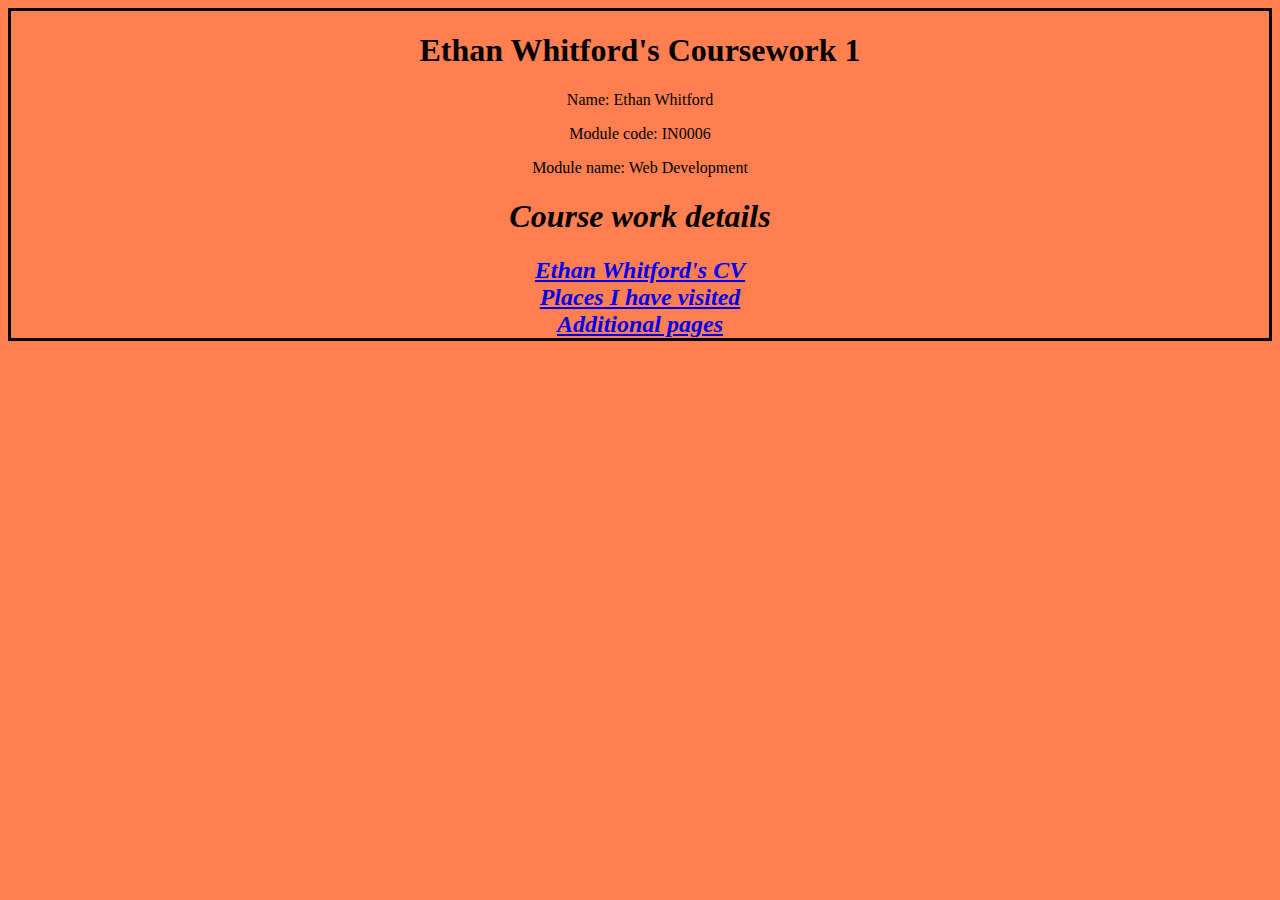
<file: index.html>
<!DOCTYPE html>
<html>
    
    <head>
        
        <meta charset="UTF-8">
        <meta type="Index" context = "Index page">
        <meta name="author" content = "Ethan Whitford">
        <link rel="stylesheet" href="index-style.css">



    </head>

    <body>
        
    <title id="ethan-title">Ethan Whitford's Coursework </title>

   
    

    


    <div id="student-info">
        

    <h1>Ethan Whitford's Coursework 1</h1>
        <tr><p class="ethan-info">Name: Ethan Whitford</p></tr>
        <tr><p class="ethan-info">Module code: IN0006</p></tr>
        <tr><p class="ethan-info">Module name: Web Development</p></tr>
    
</div>
    
    <div id="course-details">
    <h1 id="course-header">Course work details</h1>
        



        <td><a class="course-styling" href="mycv.html">Ethan Whitford's CV<br></td>
        <td><a class="course-styling" href="places.html">Places I have visited<br></td>
        <td><a class="course-styling" href="my-own-website.html">Additional pages<br></td>


        
    
</div>

</body>
</html>
</file>
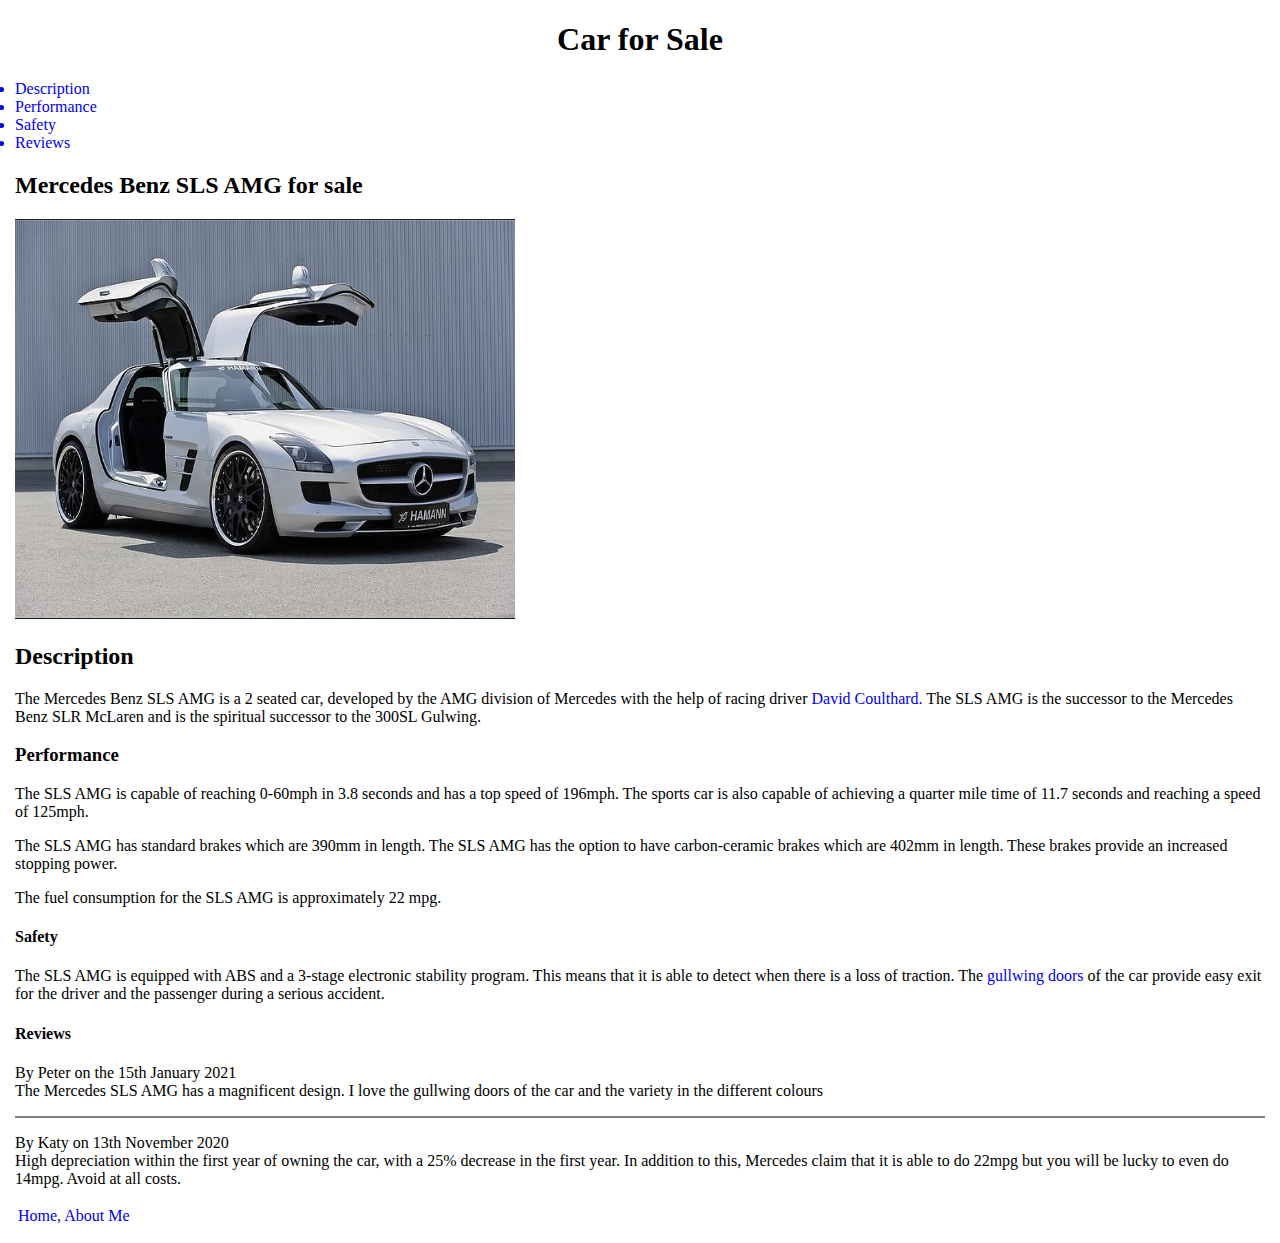
<file: my-own-website.html>
<!DOCTYPE html>

<html>
    <head>
        <meta charset="UTF-8">
        <meta name="author" content = "Ethan Whitford">
        <link rel="stylesheet" href="own-website-style.css">
        <title>My Website</title>
        

    </head>

    <body>

        <div class="main-heading">
            <h1>Car for Sale</h1>

        </div>

        <div class="menu-options">
            <a href="#mercedes-description"><li>Description</li></a>
            <a href="#Performance"><li>Performance</li></a>
            <a href="#Safety"><li>Safety</li></a>
            <a href="#Reviews"><li>Reviews</li></a>
            

        </div>

        <div id="mercedes-heading">
            <h2>Mercedes Benz <abbr title="Super Light Sport">SLS</abbr> AMG for sale</h2>

            

            


        </div>

        <div class="mercedes-picture">
            <img src="mercedes-sls-amg-whitev2.jpg" width="500" height="400">

        </div>

        <div id="mercedes-description">
            <h2>Description</h2>
            <p>The Mercedes Benz SLS AMG is a 2 seated car, developed by the AMG division of Mercedes with the help of racing driver <a href="https://en.wikipedia.org/wiki/David_Coulthard">David Coulthard.</a> The SLS AMG is the successor to the Mercedes Benz SLR McLaren and is the spiritual successor to the 300SL Gulwing.<br>
            


        </div>

        <div id="Performance">
            <h3>Performance</h3>
            <p>The SLS AMG is capable of reaching 0-60mph in 3.8 seconds and has a top speed of 196mph. The sports car is also capable of achieving a quarter mile time of 11.7 seconds and reaching a speed of 125mph.</p>
            <p>The SLS AMG has standard brakes which are 390mm in length. The SLS AMG has the option to have carbon-ceramic brakes which are 402mm in length. These brakes provide an increased stopping power.</p>
            <p>The fuel consumption for the SLS AMG is approximately 22 <abbr title="Miles per gallon">mpg.</abbr></p>

            <!---References: https://en.wikipedia.org/wiki/Mercedes-Benz_SLS_AMG-->



        </div>

        <div id="Safety">
            <h4>Safety</h4>
            <p>The SLS AMG is equipped with <abbr title="Anti-lock braking system">ABS</abbr> and a 3-stage electronic stability program. This means that it is able to detect when there is a loss of traction. The <a href="https://en.wikipedia.org/wiki/Gull-wing_door">gullwing doors</a> of the car provide easy exit for the driver and the passenger during a serious accident.</p>
            <!---References: https://en.wikipedia.org/wiki/Mercedes-Benz_SLS_AMG-->



        </div>

        <div id="Reviews">
            <h4>Reviews</h4>
            <p>By Peter on the 15th January 2021<br>
                The Mercedes SLS AMG has a magnificent design. I love the gullwing doors of the car and the variety in the different colours </p>
            <hr class="hr-lines">

            <p>By Katy on 13th November 2020<br>
                High depreciation within the first year of owning the car, with a 25% decrease in the first year. In addition to this, Mercedes claim that it is able to do 22mpg but you will be lucky to even do 14mpg. Avoid at all costs.</p>

        </div>

        <div>
            <table>
                <tbody>
                    <td>
                        <a href="index.html">Home,</a>
                        
                        
                        <a href="mycv.html">About Me</a>
                    </tbody>
                </tbody>
            </table>
        </div>

        



    </body>

</html>
</file>
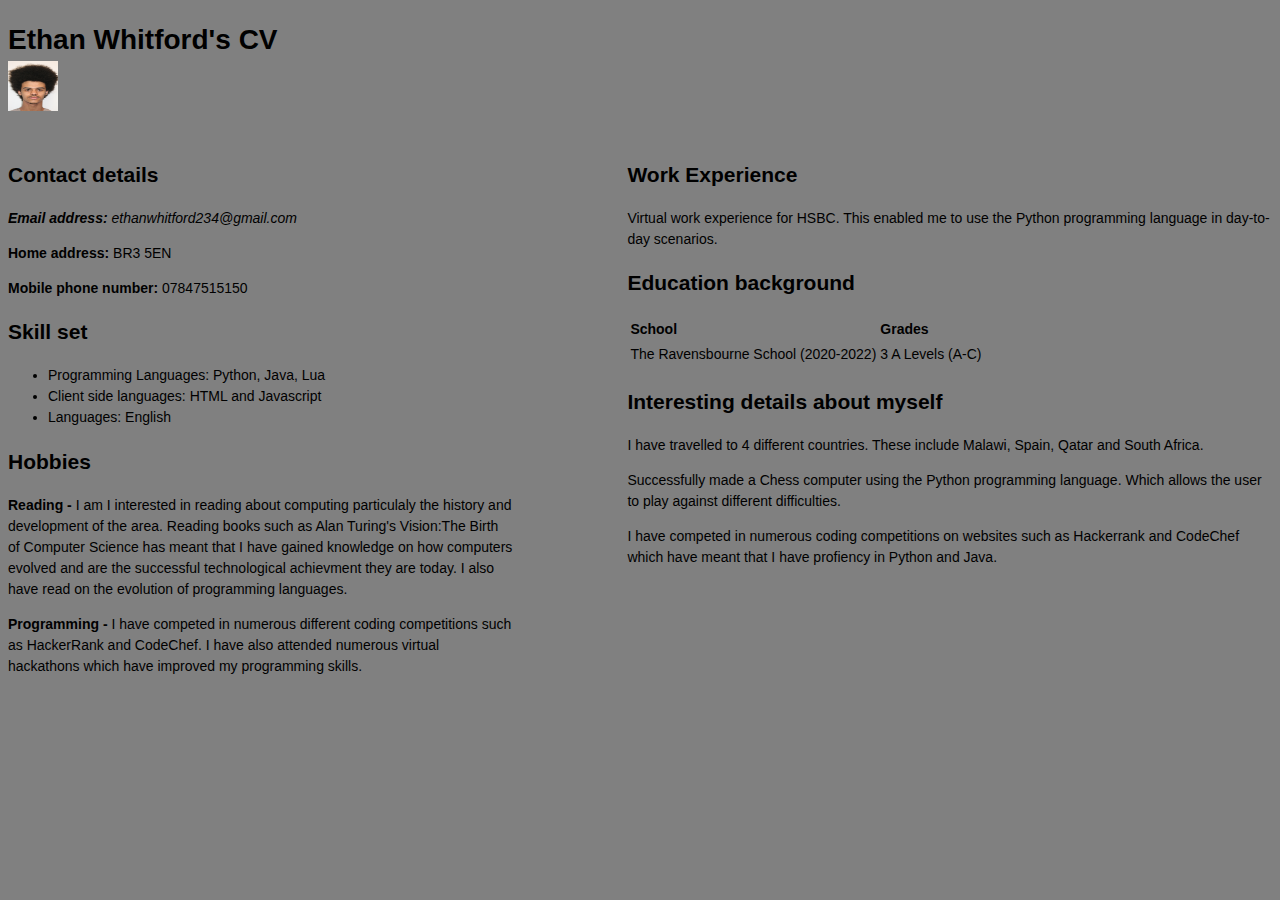
<file: mycv.html>
<!DOCTYPE html>
<html>
    <head>
        <meta charset="UTF-8">
        <meta name="author" content = "Ethan Whitford">
        <link rel="stylesheet" href="cv-styling.css">
        <title>My CV</title>


    </head>
    <body>
        <div id="main-title">
            <h1><a href="mailto:ethan.whitford234@gmail.com">Ethan Whitford's</a> <abbr title="Curriculum vitae">CV</abbr><br>
                <img src="Ethan Whitford 950922.JPG" width="50" height="50">
        </div>



        

        </div>
        <div class="row">
            <div class="column1">
                <h2>Contact details</h2>
                <footer>
                    <address><p><b>Email address:</b> <a href="mailto:ethan.whitford234@gmail.com"> ethanwhitford234@gmail.com </a></p></address>
                    <p><b>Home address:</b> BR3 5EN</p>
            <p id="phone-number"><b>Mobile phone number:</b> 07847515150</p>
            

                </footer>
            
            
            
            <h2>Skill set</h2>
            <ul>
                <li>Programming Languages: Python, Java, Lua</li>
                <li>Client side languages: HTML and Javascript</li>
                <li>Languages: English</li>
            </ul>

            <h2>Hobbies</h2>
            <p><b>Reading -</b> I am I interested in reading about computing particulaly the history and development of the area. Reading books such as Alan Turing's Vision:The Birth of Computer Science has meant that I have gained knowledge on how computers evolved and are the successful technological achievment they are today. I also have read on the evolution of programming languages.</p>
            <p><b>Programming -</b> I have competed in numerous different coding competitions such as HackerRank and CodeChef. I have also attended numerous virtual hackathons which have improved my programming skills.</p>

            
           

            </div>
            <div class="column2">
                <h2>Work Experience</h2>
            <p>Virtual work experience for HSBC. This enabled me to use the Python programming language in day-to-day scenarios.</p>
            
            

            <h2>Education background</h2>
            <table>
                <thead>
                    <tr>
                        <th class="edu-bg">School</th>
                        <th class="edu-bg">Grades</th>
                    </tr>
                </thead>
                <tbody>
                    <tr id="institutions">
                        <td>The Ravensbourne School (2020-2022)<br>
                        <td>3 A Levels (A-C)</td>
                    </tr>
                </tbody>
            </table>

            <h2>Interesting details about myself</h2>
            <table>
                <tbody>
                    <p>I have travelled to 4 different countries. These include Malawi, Spain, Qatar and South Africa.</p>
                    <p>Successfully made a Chess computer using the Python programming language. Which allows the user to play against different difficulties.</p>
                    <p>I have competed in numerous coding competitions on websites such as Hackerrank and CodeChef which have meant that I have profiency in Python and Java.</p>

                </tbody>
           



            </table>
            
            </div>
        </div>

        

        

    </body>
</html>
</file>
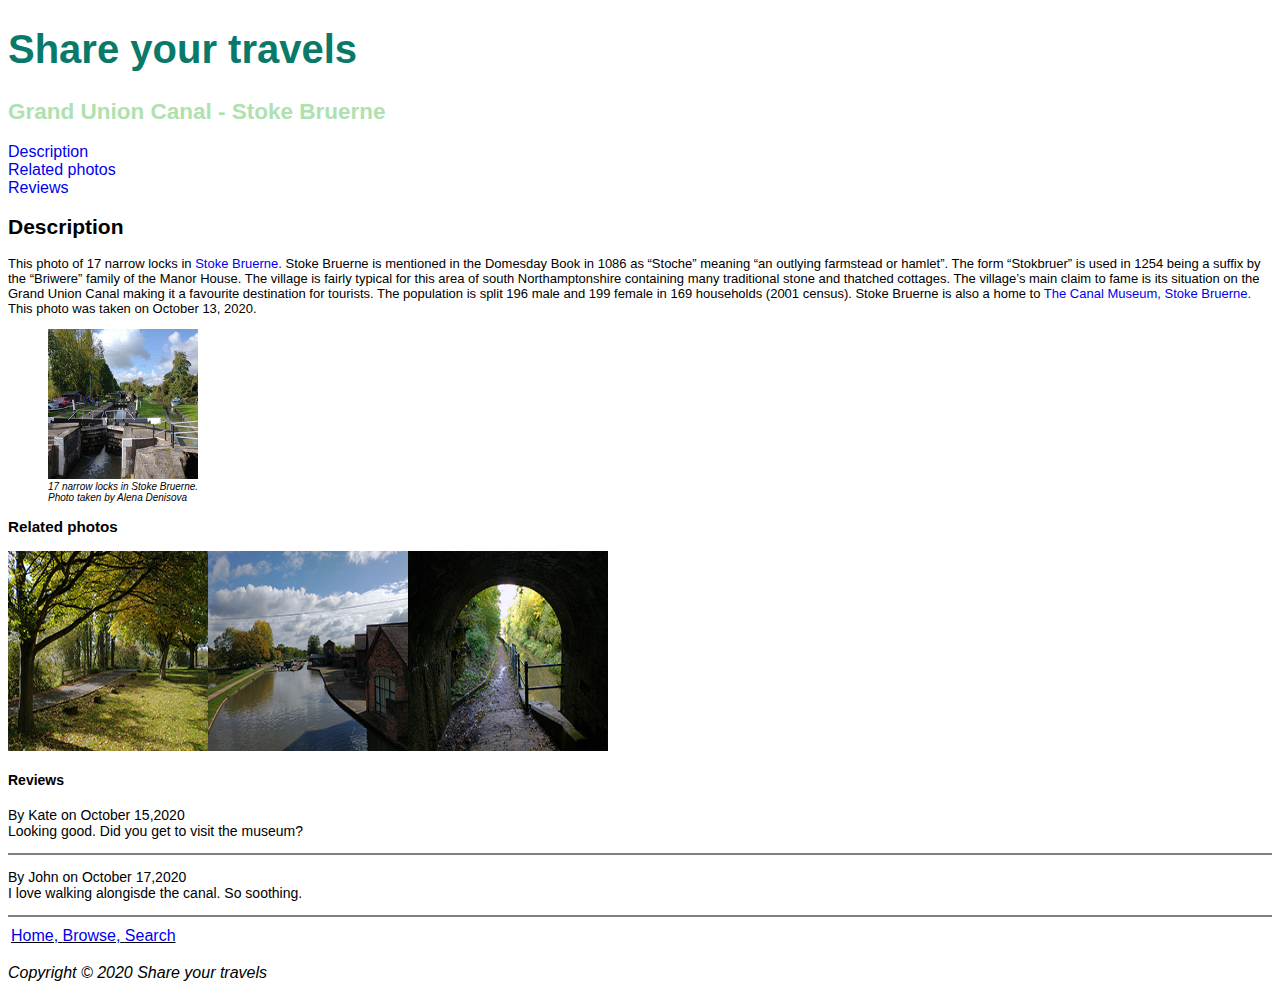
<file: places.html>
<!DOCTYPE html>
<html>
    <body>
        <style>
            body{
                font-family: Arial, Helvetica, sans-serif;
            }
        </style>
    <head>
        
        <meta charset="UTF-8">
        <meta type="Places" context = "Places page">
        <meta name="author" content = "Ethan Whitford">

        <link rel="stylesheet" href="places-style.css">



    </head>
    <title>Places I have visited</title>


    <div id="share-travels">
    <h1>
        Share your travels

        
        
    </h1>
</div>

    <div id="grand-union">
    <h2>
        Grand Union Canal - Stoke Bruerne

        
        



    </h2>
</div>

<div id="options">
    <a href="#Description"><li>Description</li></a>
    <a href="#related-photos"><li>Related photos</li></a>
    <a href="#reviews"><li>Reviews</li></a>
    
</div>

<div>
   <a id="Description"><h2>Description</h2></a> 
</div>


<div id="main-paragraph">
    <p>This photo of 17 narrow locks in <a href="#canal-caption">Stoke Bruerne.</a> Stoke Bruerne is mentioned in the Domesday Book in 1086 as “Stoche” meaning “an outlying farmstead or hamlet”. The form “Stokbruer” is used in 1254 being a suffix by the “Briwere” family of the Manor House. The village is fairly typical for this area of south Northamptonshire containing many traditional stone and thatched cottages. The village’s main claim to fame is its situation on the Grand Union Canal making it a favourite destination for tourists. The population is split 196 male and 199 female in 169 households (2001 census). Stoke Bruerne is also a home to <a href="#canal-caption">The Canal Museum, Stoke Bruerne.</a> This photo was taken on October 13, 2020.<br>

    


</div>

<div id="canal-caption">
    <figure>
        <img id="canal" src="canal.jpg" width="150" height="150">
        <figcaption>17 narrow locks in Stoke Bruerne.</figcaption>
        <figcaption>Photo taken by Alena Denisova</figcaption>
        

        
    </figure>
</div>

<div id="related-photos">
    <h3>Related photos</h3>
    

    <table>
        <tr><img src="related-canal-1.jpg"width="200" height="200"></tr>
        <tr><img src="related-canal-2.jpg"width="200" height="200"></tr>
        <tr><img src="related-canal-3.jpg"width="200"height="200"></tr>
        
    </table>
</div>






<div id="reviews">
    <h4>Reviews</h4>
    
    <p>By Kate on October 15,2020 <br>
        Looking good. Did you get to visit the museum?</p>
    <hr class = "review-lines">
    

        <p>By John on October 17,2020<br>
            I love walking alongisde the canal. So soothing.</p>

    <hr class = "review-lines">
    
</div>

<div>
    <table>
        <td class ="hyperlinks">
            <a href="index.html">Home,</a>
            <a href="mycv.html">Browse,</a>
            <a href="my-own-website.html">Search</a>
        </td>
    </table>
</div>

<div id="copyright">
    <p>Copyright © 2020 Share your travels</p>
    
</div>


    

</body>
</html>
</file>
<file: index-style.css>
/*Adding the border around the body */ 
body{
    border-style: solid;
            

}
 /*Adding colour of the border */ 
body{
    border-color: black;
}
 /*Adding background colour to the border */ 
body{
    background-color: coral;
}

#student-info{
    text-align: center;
}



#course-details{
    text-align: center;
}
.course-header{
    font-weight: bold;
    font-style: italic;
}

.ethan-info{
    text-align: center;
}

#course-header{
    font-style: italic;
    font-weight: bold;
}

.course-styling{
    font-style: italic;
    font-weight: bold;
    font-size: 24px;
}
</file>
<file: own-website-style.css>
body{
  font-family: Verdana;
  margin: 15px;
  
  
}


h1{
  text-align: center;
}

.mercedes-picture{
  text-align: left;
}

a:hover{
  text-decoration: none;
}

a:active{
  text-decoration: none;
}

a:link{
  text-decoration: none;
}

#contact:active{
  text-decoration: none;

}

#contact:link{
  text-decoration: none;

}

#contact:hover{
  text-decoration: none;
}

abbr{
  text-decoration: none;

}

.hr-lines{
  background: black;
  border-style: solid;
}
</file>
<file: cv-styling.css>
body{
    font-family: Verdana,Tahoma, sans-serif;
    font-size: 14px;
    line-height: 1.5;
    background: grey;
    
    
    
    
}

abbr{
    text-decoration: none;
}

a{
    text-decoration: none;
    color: black;
}
/*Use wth guidance from https://www.w3schools.com/howto/howto_css_two_columns.asp*/
.column1{
    float: left;
    width: 40%;
    
}

/*Use wth guidance from https://www.w3schools.com/howto/howto_css_two_columns.asp*/
.column2{
    float: right;
    width: 51%;
}

/*Use wth guidance from https://www.w3schools.com/howto/howto_css_two_columns.asp*/
.row:after{
    content: "";
    display: table;
    clear: both;
}

#main-title{
    text-align: left;
}

.edu-bg{
    text-align: left;
}
</file>
<file: places-style.css>
#share-travels {
    font-size: 20px;
}

#grand-union{
    font-size: 15px;
}

#main-paragraph{
    font-size: 13px;
}

#canal-caption{
    font-size: 10px;
    font-style: italic;
}

#related-photos {
    font-size: 13px;
}

#reviews {
    font-size: 14px;
}

#options{
    color: aqua;
}

#Description{
    font-size: 14px;

}

h1{
    color: #097969;

}

#grand-union{
    color: #AFE1AF;
}

.review-lines{
    background: black;
    border-style: solid;
}

.review-lines{
    background: black;
    border-style: solid;
}


/*Removing underlines from the link */
a:hover{
    text-decoration: none;
}

a:active{
    text-decoration: none;
}

a:link{
    text-decoration: none;
}

#copyright {
    font-style: italic;
}

.hyperlinks{
    text-decoration: underline;
}
</file>
